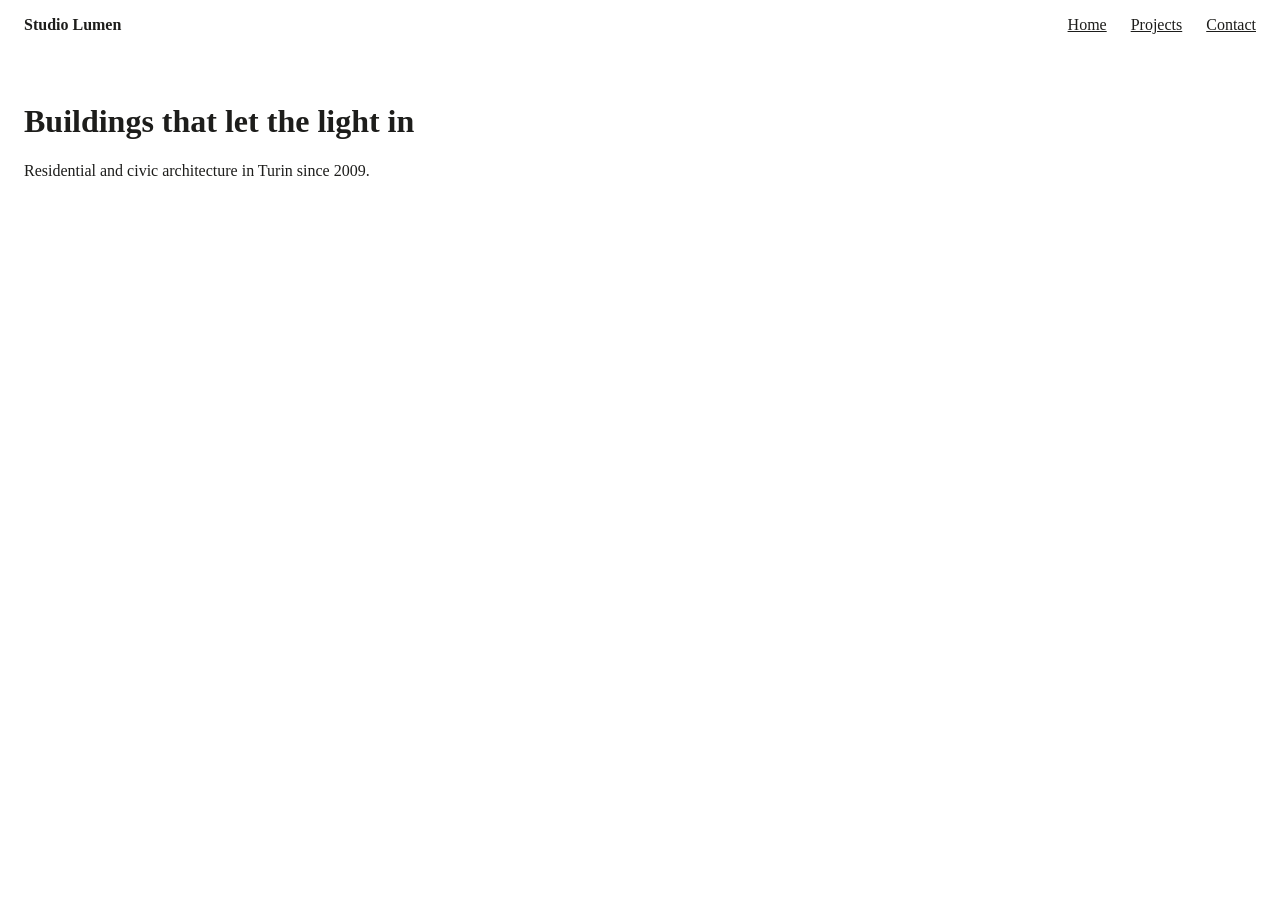
<file: examples/fixtures/W4/base/index.html>
<!doctype html>
<html lang="en">
<head>
  <meta charset="utf-8">
  <meta name="viewport" content="width=device-width, initial-scale=1">
  <title>Studio Lumen – Architecture</title>
  <link rel="stylesheet" href="css/site.css">
</head>
<body>
  <header class="site-header">
    <a class="brand" href="index.html">Studio Lumen</a>
    <button class="nav-button" type="button" aria-controls="site-nav" aria-expanded="false">Menu</button>
    <nav id="site-nav" class="site-nav">
      <a href="index.html">Home</a>
      <a href="projects.html">Projects</a>
      <a href="contact.html">Contact</a>
    </nav>
  </header>
  <main>
    <h1>Buildings that let the light in</h1>
    <p>Residential and civic architecture in Turin since 2009.</p>
  </main>
  <script src="js/menu.js"></script>
</body>
</html>
</file>
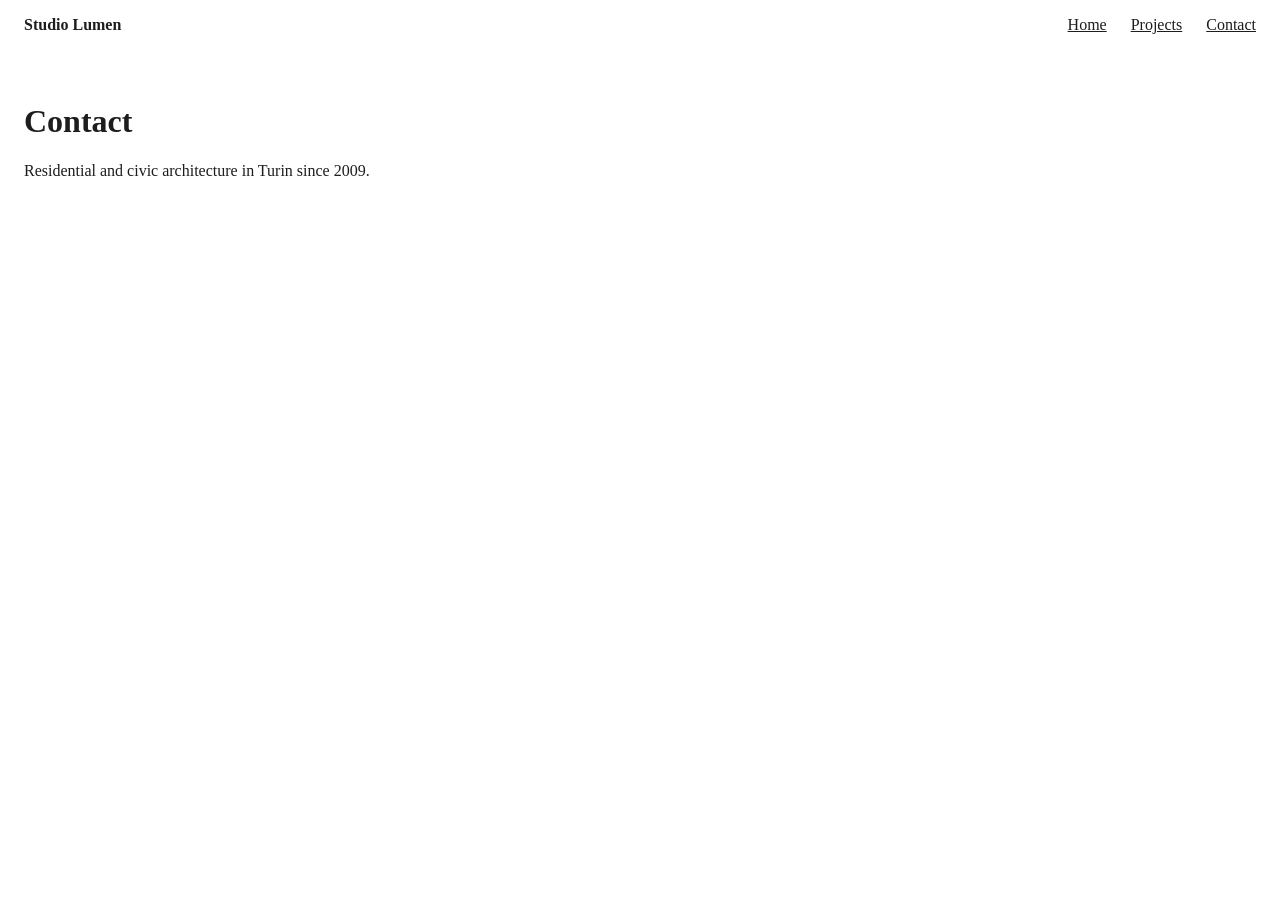
<file: examples/fixtures/W4/base/contact.html>
<!doctype html>
<html lang="en">
<head>
  <meta charset="utf-8">
  <meta name="viewport" content="width=device-width, initial-scale=1">
  <title>Studio Lumen – Architecture</title>
  <link rel="stylesheet" href="css/site.css">
</head>
<body>
  <header class="site-header">
    <a class="brand" href="index.html">Studio Lumen</a>
    <button class="nav-button" type="button" aria-controls="site-nav" aria-expanded="false">Menu</button>
    <nav id="site-nav" class="site-nav">
      <a href="index.html">Home</a>
      <a href="projects.html">Projects</a>
      <a href="contact.html">Contact</a>
    </nav>
  </header>
  <main>
    <h1>Contact</h1>
    <p>Residential and civic architecture in Turin since 2009.</p>
  </main>
  <script src="js/menu.js"></script>
</body>
</html>
</file>
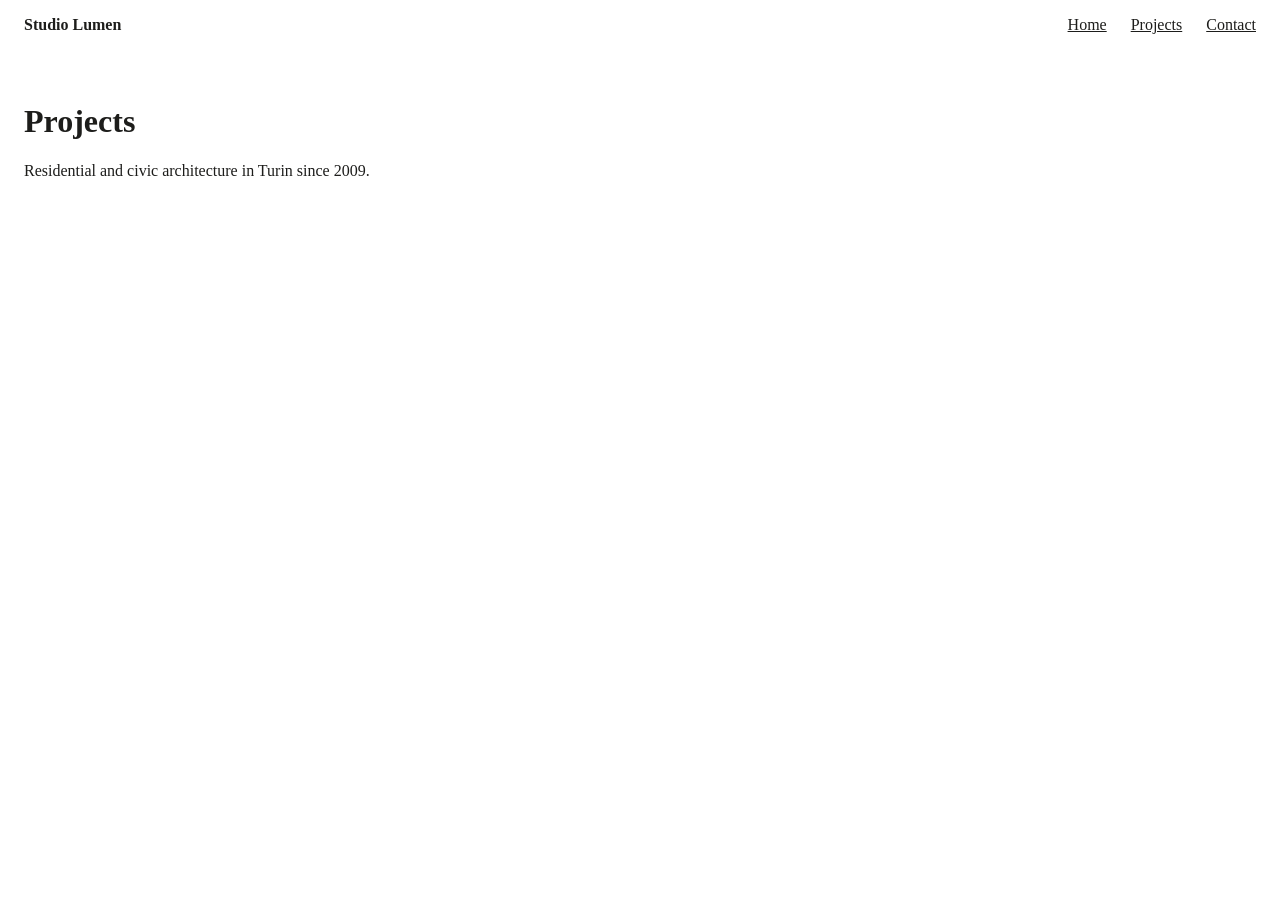
<file: examples/fixtures/W4/base/projects.html>
<!doctype html>
<html lang="en">
<head>
  <meta charset="utf-8">
  <meta name="viewport" content="width=device-width, initial-scale=1">
  <title>Studio Lumen – Architecture</title>
  <link rel="stylesheet" href="css/site.css">
</head>
<body>
  <header class="site-header">
    <a class="brand" href="index.html">Studio Lumen</a>
    <button class="nav-button" type="button" aria-controls="site-nav" aria-expanded="false">Menu</button>
    <nav id="site-nav" class="site-nav">
      <a href="index.html">Home</a>
      <a href="projects.html">Projects</a>
      <a href="contact.html">Contact</a>
    </nav>
  </header>
  <main>
    <h1>Projects</h1>
    <p>Residential and civic architecture in Turin since 2009.</p>
  </main>
  <script src="js/menu.js"></script>
</body>
</html>
</file>
<file: examples/fixtures/W4/base/css/site.css>
body { margin: 0; font-family: Georgia, serif; color: #1d1d1b; }
.site-header { display: flex; align-items: center; justify-content: space-between; padding: 1rem 1.5rem; }
.brand { font-weight: bold; text-decoration: none; color: inherit; }
.site-nav a { margin-left: 1.25rem; color: inherit; }
.nav-button { display: none; }
main { padding: 2rem 1.5rem; }

@media (max-width: 700px) {
  .site-header { flex-wrap: wrap; }
  .nav-button { display: block; }
  .site-nav { display: none; width: 100%; }
  .site-nav.is-open { display: block; }
  .site-nav a { display: block; margin: 0.75rem 0 0; }
}
</file>
